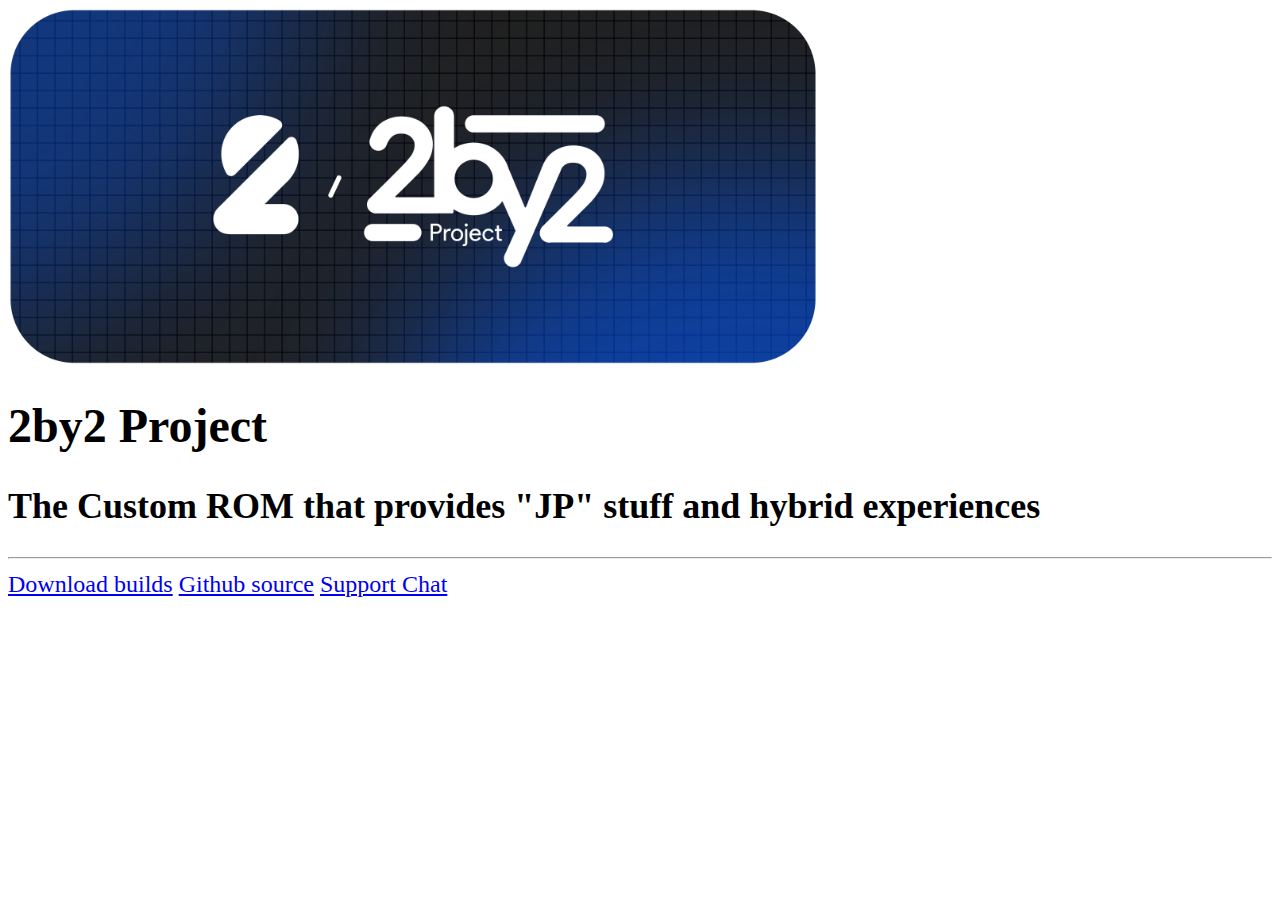
<file: index.html>
<html>
<head>
<meta name="viewport" content="width=device-width">
<title>2by2 Project</title>
<link rel="stylesheet" href="style.css">
<link rel="icon" type="image/png" href="img/2by2-logo-emblem.png">
<link rel="apple-touch-icon" href="img/2by2-logo-emblem.png" />
<link rel="alternate" href="https://project2by2.jp/index.html" hreflang="x-default" />
<link rel="alternate" href="https://project2by2.jp/ja/index.html" hreflang="ja">
<script src="index.js"></script>
</head>
<body>
  <img src="img/2by2-logo-landscape.png" class="main-logo">
  <h1 class="main-title">2by2 Project</h1>
  <h2>The Custom ROM that provides "JP" stuff and hybrid experiences</h2>
  <hr>
  <div class="main-links">
    <a href="devices.htm" class="btn-blue">Download builds</a>
    <a href="https://github.com/2by2-Project" class="btn-blue">Github source</a>
    <a href="https://t.me/twobytwodiscussion" class="btn-blue">Support Chat</a>
  </div>
</body>
</html>
</file>
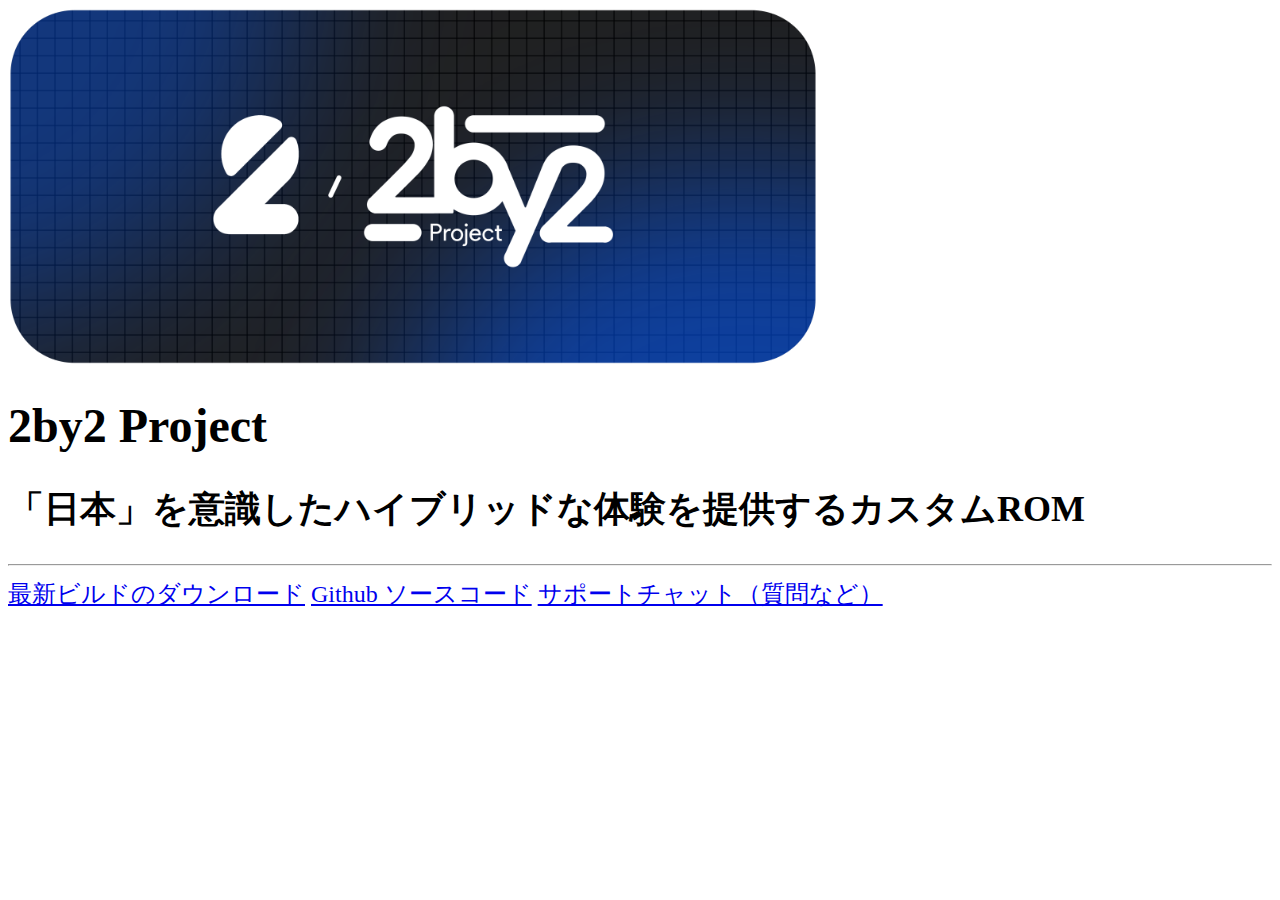
<file: ja/index.html>
<html>
<head>
<meta name="viewport" content="width=device-width">
<title>2by2 Project</title>
<link rel="stylesheet" href="../style.css">
<link rel="icon" type="image/png" href="../img/2by2-logo-emblem.png">
<link rel="apple-touch-icon" href="../img/2by2-logo-emblem.png" />
<script src="../index.js"></script>
</head>
<body>
  <img src="../img/2by2-logo-landscape.png" class="main-logo">
  <h1 class="main-title">2by2 Project</h1>
  <h2>「日本」を意識したハイブリッドな体験を提供するカスタムROM</h2>
  <hr>
  <div class="main-links">
    <a href="devices.htm" class="btn-blue">最新ビルドのダウンロード</a>
    <a href="https://github.com/2by2-Project" class="btn-blue">Github ソースコード</a>
    <a href="https://t.me/twobytwodiscussion" class="btn-blue">サポートチャット（質問など）</a>
  </div>
</body>
</html>
</file>
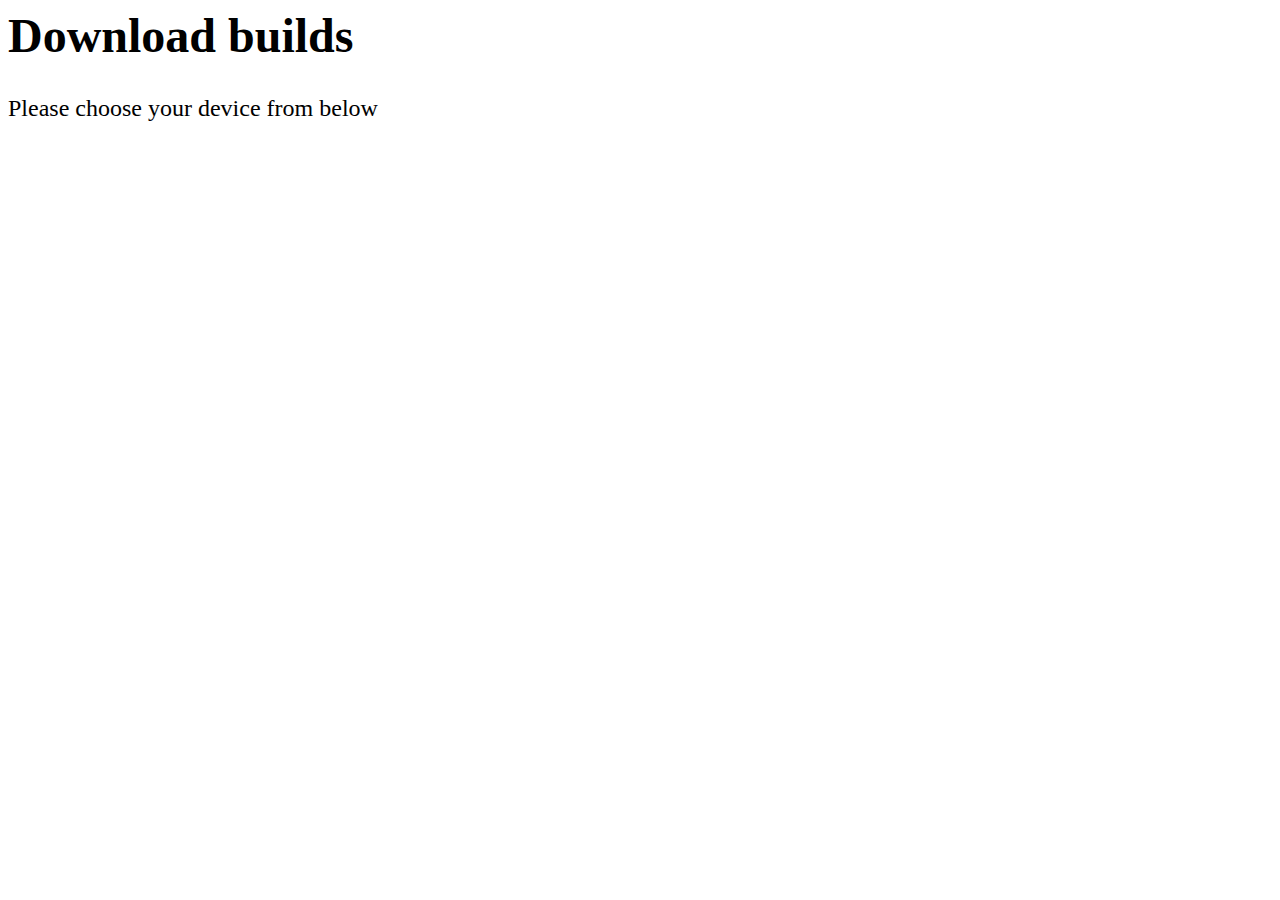
<file: devices.htm>
<html>
<head>
<meta name="viewport" content="width=device-width">
<title>2by2 Project</title>
<link rel="stylesheet" href="style.css">
<link rel="icon" type="image/png" href="img/2by2-logo-emblem.png">
<link rel="apple-touch-icon" href="img/2by2-logo-emblem.png" />
<script src="devices.js"></script>
</head>
<body>
  <h1>Download builds</h1>
  <span>Please choose your device from below</span>
  <table class="devices-container"></table>
</body>
</html>
</file>
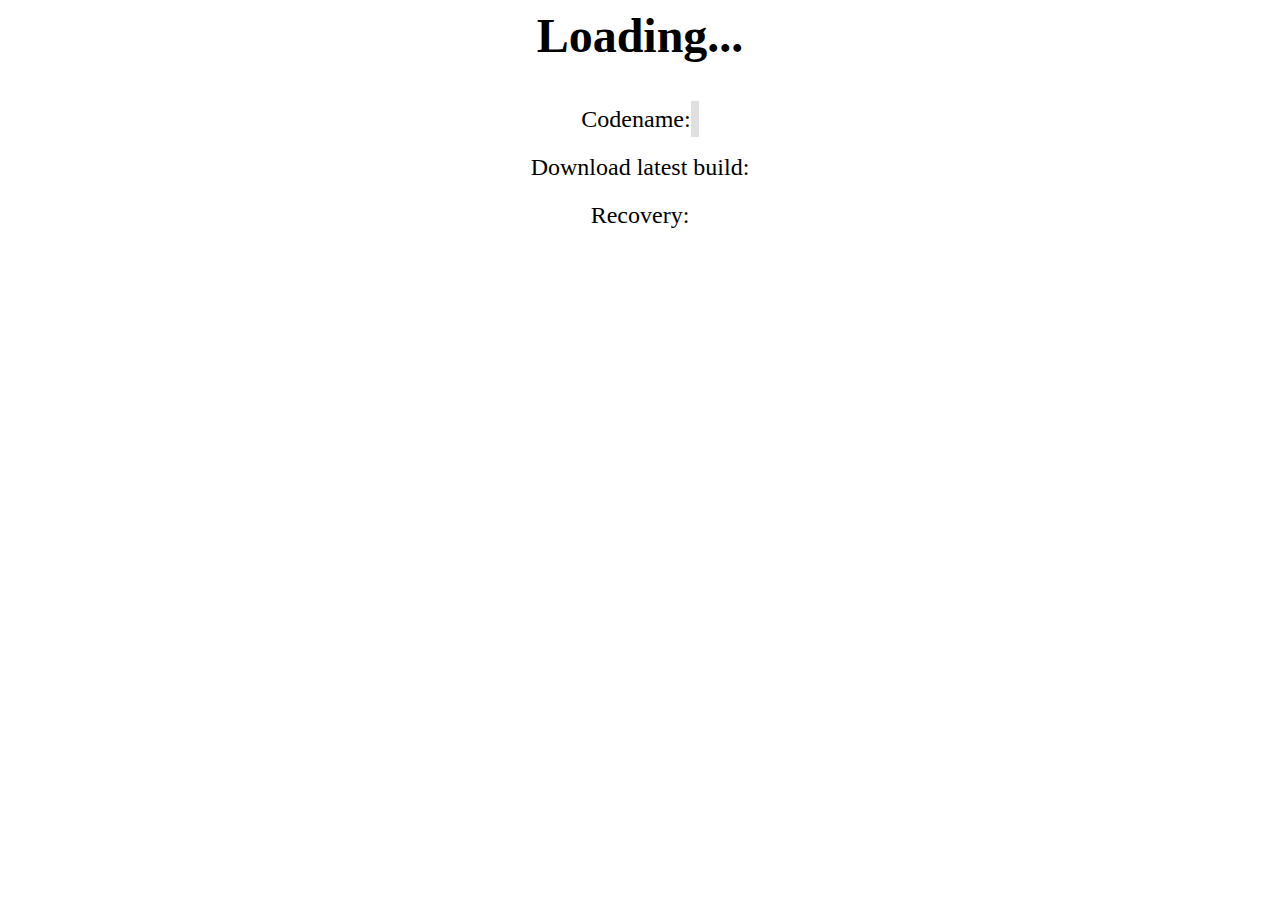
<file: download.htm>
<html>
<head>
<meta name="viewport" content="width=device-width">
<title>2by2 Project</title>
<link rel="stylesheet" href="style.css">
<script src="devices.js"></script>
</head>
<body>
  <center>
  <h1 id="device_name">Loading...</h1>
  <ul>
    <li>Codename: <code id="device_codename"></code></li>
    <li>Download latest build: <a id="device_download_link"></a></li>
    <li>Recovery: <span id="device_recovery_links"></span></li>
  </ul>
  </center>
</body>
</html>
</file>
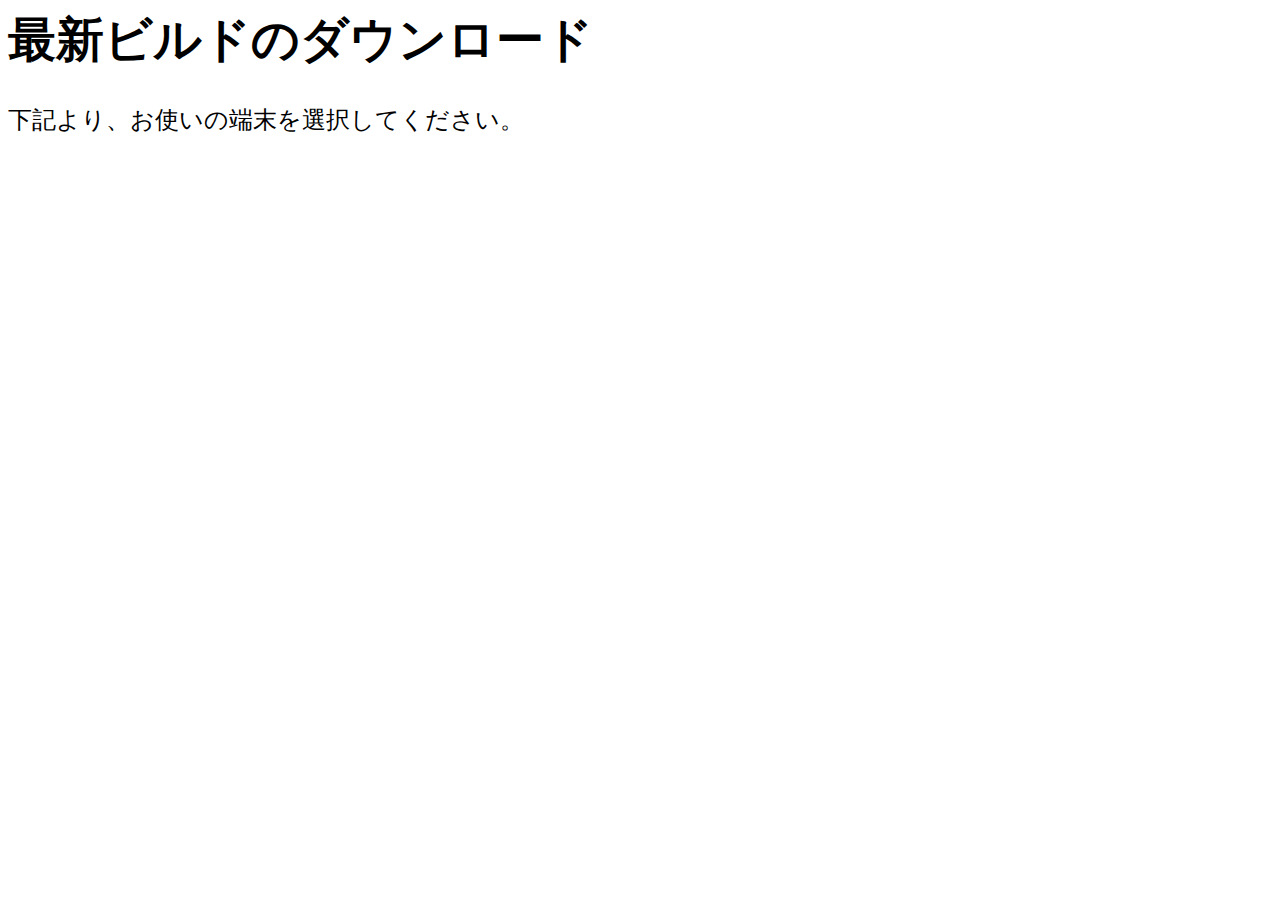
<file: ja/devices.htm>
<html>
<head>
<meta name="viewport" content="width=device-width">
<title>2by2 Project</title>
<link rel="stylesheet" href="../style.css">
<link rel="icon" type="image/png" href="../img/2by2-logo-emblem.png">
<link rel="apple-touch-icon" href="../img/2by2-logo-emblem.png" />
<script src="../devices.js"></script>
</head>
<body>
  <h1>最新ビルドのダウンロード</h1>
  <span>下記より、お使いの端末を選択してください。</span>
  <table class="devices-container"></table>
</body>
</html>
</file>
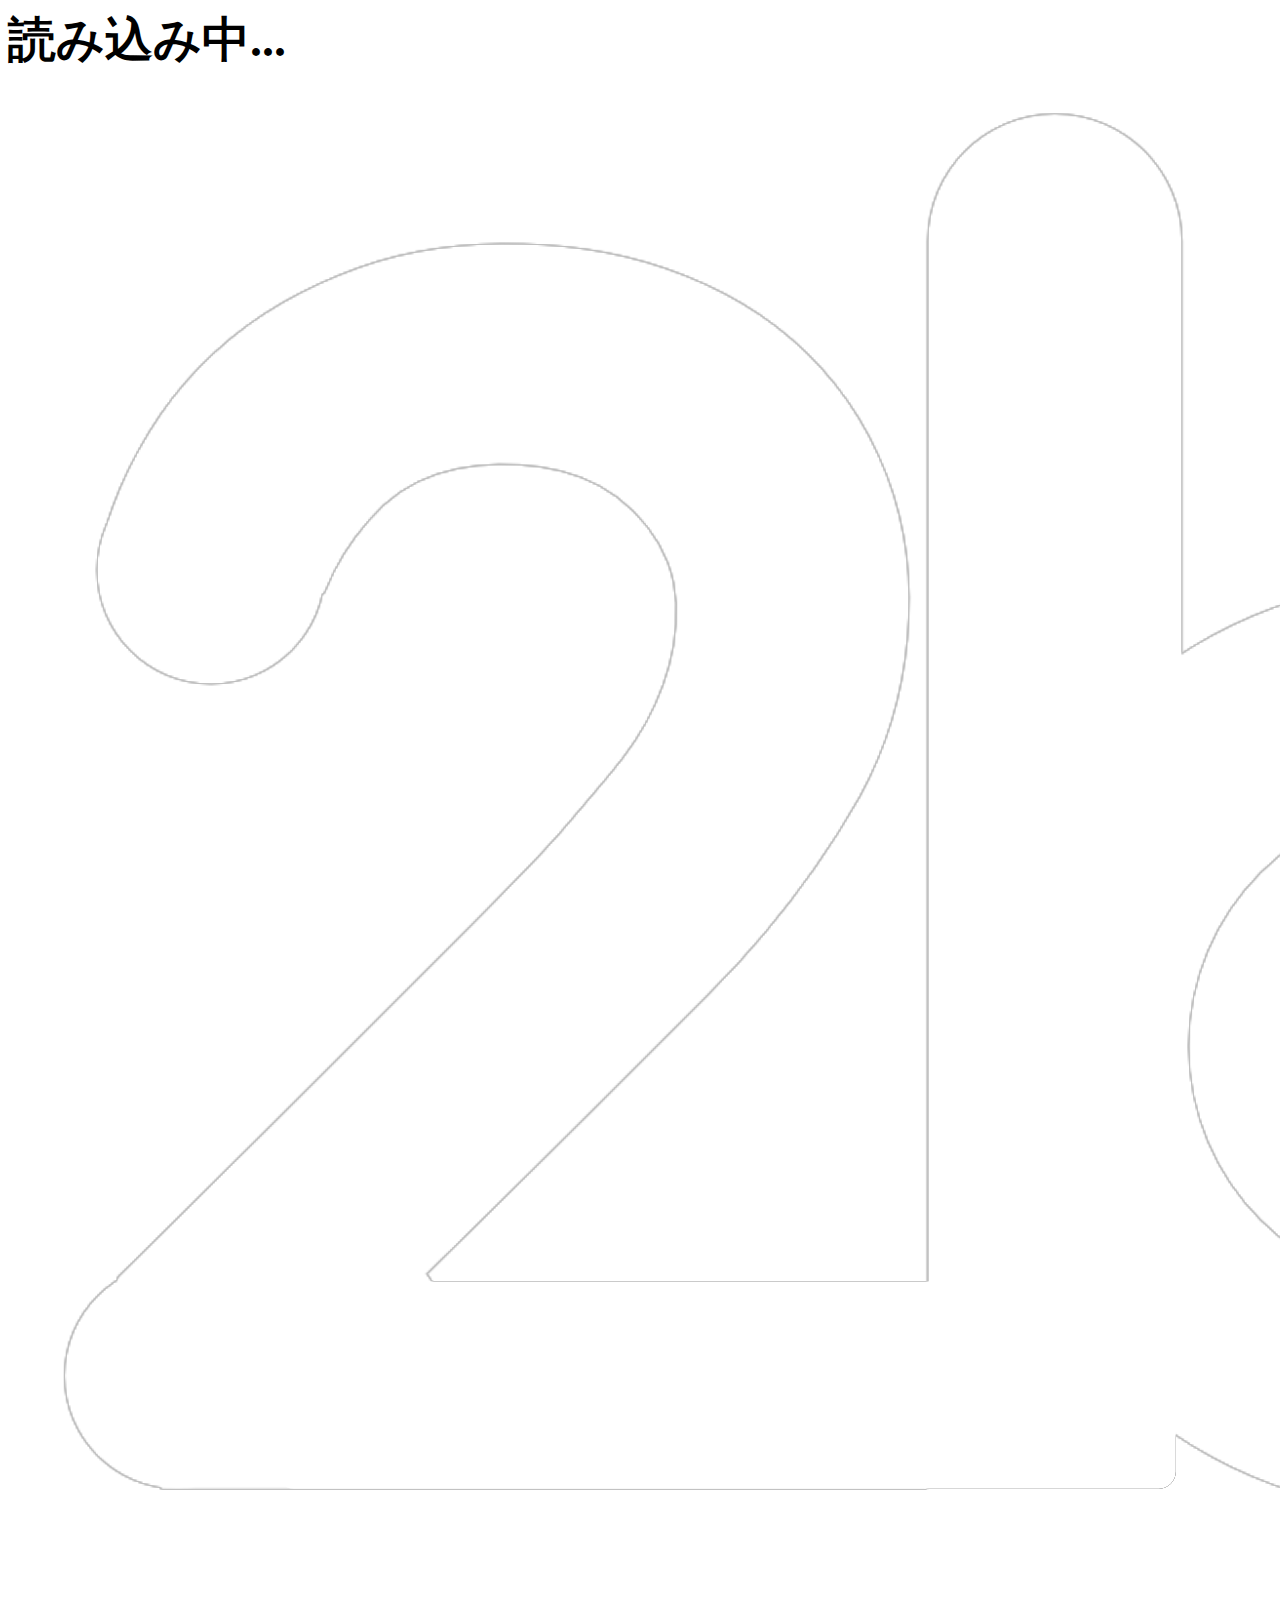
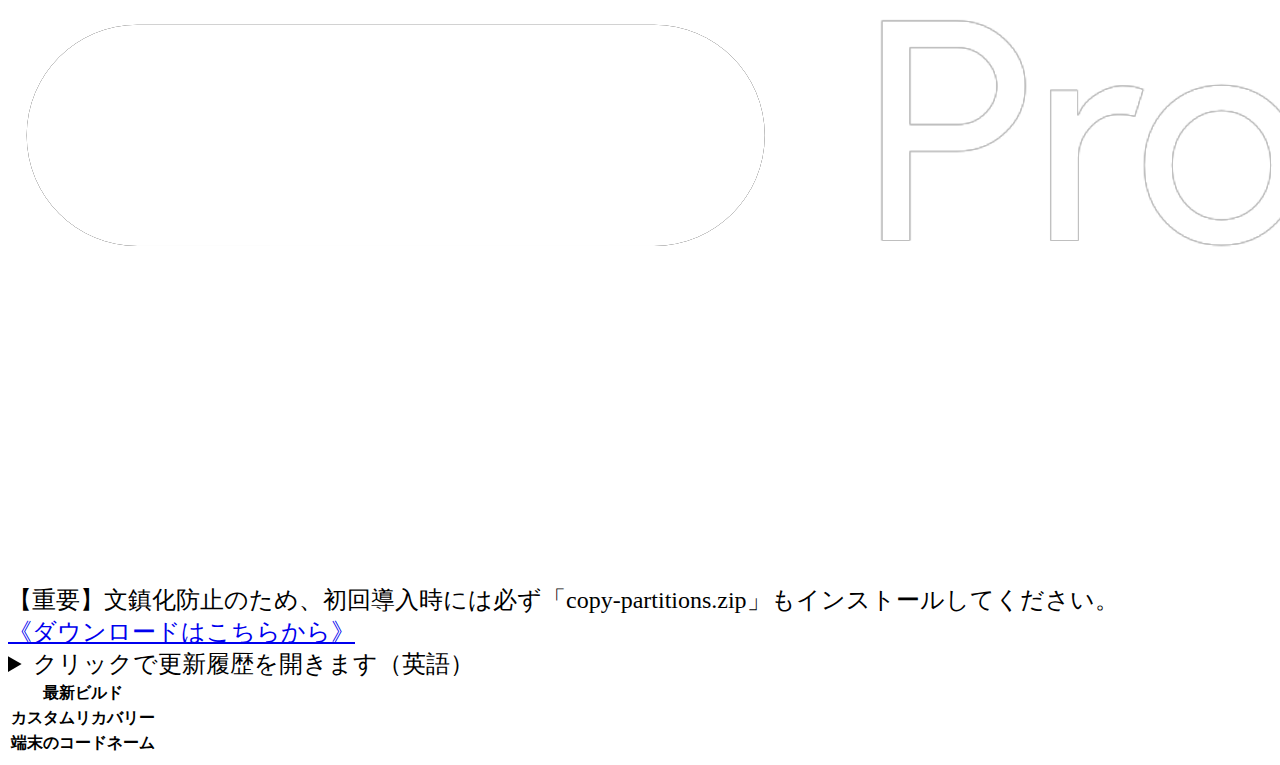
<file: ja/download.htm>
<html>
<head>
<meta name="viewport" content="width=device-width">
<title>2by2 Project</title>
<link rel="stylesheet" href="../style.css">
<link rel="icon" type="image/png" href="../img/2by2-logo-emblem.png">
<link rel="apple-touch-icon" href="../img/2by2-logo-emblem.png" />
<script src="../devices.js"></script>
</head>
<body>
  <h1 id="device_name">読み込み中...</h1>
  <div class="device-image-container gradient-banner">
    <img class="logo" src="../img/2by2-logo-white.png">
    <img id="device_icon">
  </div>
  <div class="warning-copy-partitions">
    【重要】文鎮化防止のため、初回導入時には必ず「copy-partitions.zip」もインストールしてください。<br>
    <a href="https://sourceforge.net/projects/project2by2-test/files/misc/copy_partitions/copy-partitions-20220613-signed.zip/download">《ダウンロードはこちらから》</a>
  </div>
  <details>
    <summary class="btn-blue">クリックで更新履歴を開きます（英語）</summary>
    <pre id="device_changelog" class="pre-scrollable"></pre>
  </details>
  <table class="device-ota-details">
    <tr>
      <th>最新ビルド</th>
      <td><a id="device_download_link"></a></td>
    </tr>
    <tr>
      <th>カスタムリカバリー</th>
      <td><span id="device_recovery_links"></span></td>
    </tr>
    <tr>
      <th>端末のコードネーム</th>
      <td><span id="device_codename"></span></td>
    </tr>
  </table>
</body>
</html>
</file>
<file: style.css>
body {
  font-size: 24px;
}

.main-logo {
  width: 90vmin;
}

h2 {
  font-size: 4vmin;
}

ul {
  list-style: none;
  padding-inline-start: 0;
}

li {
  line-height: 2.0;
}

code, pre {
  padding: 4px;
  background: #E0E0E0;
}

#device_recovery_links {
  overflow-wrap: break-word;
  word-break: break-all;
}

#device_changelog {
  text-align: left;
  width: 80vmin;
  font-size: 16px;
  line-height: 1.5;
}

.pre-scrollable {
  max-height: 260px;
  overflow-y: auto;
}
</file>
